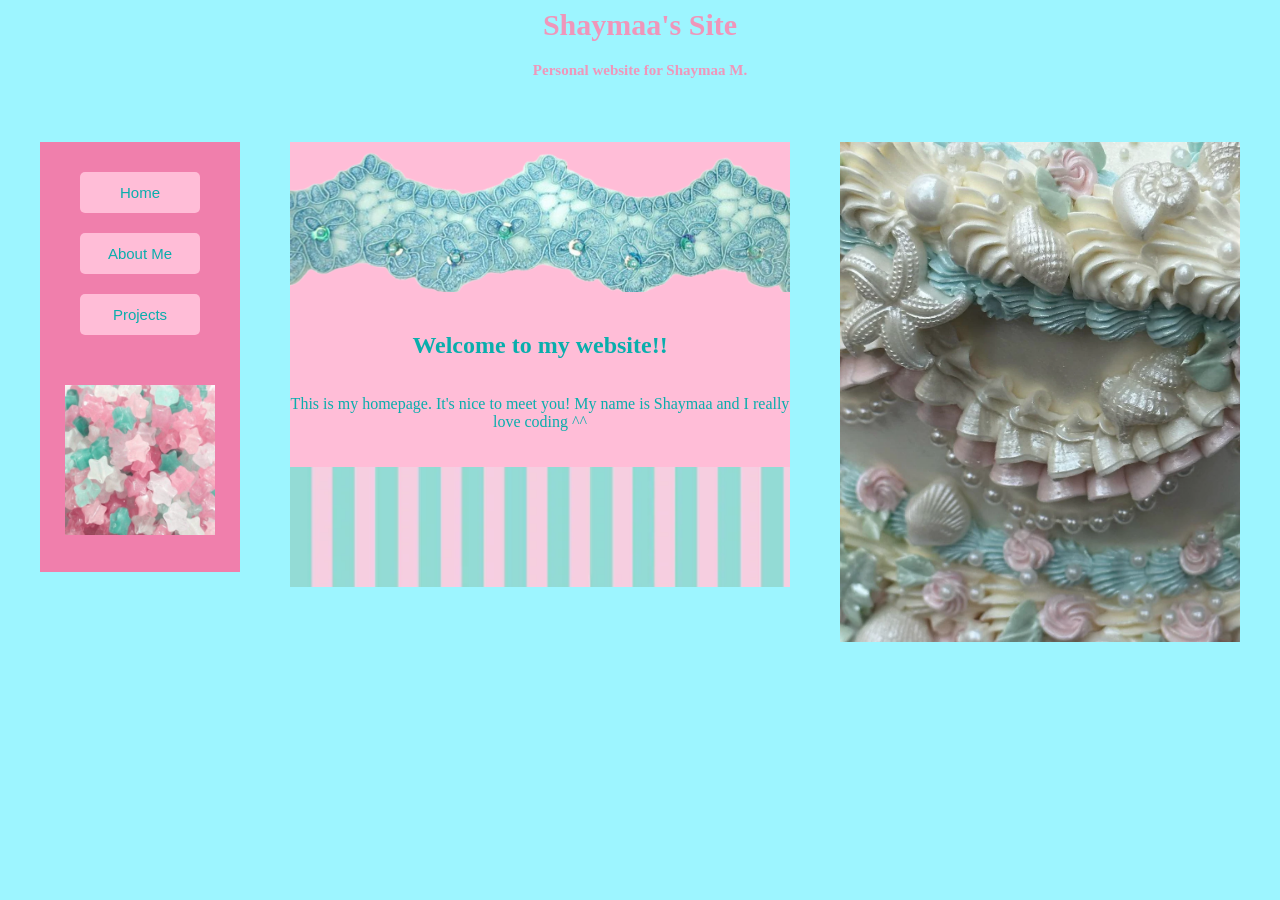
<file: index.html>
<html>
<!DOCTYPE html>
    <style>
        body {
            background-color: rgb(157, 245, 255)
        }
        .titlewelcome {
            font-size: 30px;
            color: rgb(239, 150, 186);
            text-align: center;
        }
        .btn {
            background-color: rgb(255, 189, 215);
            color: rgb(9, 174, 172);
            font-size: 15px;
            padding: 12px;
            border: none;
            border-radius: 5px;
            cursor: pointer;
        }
        .button-container {
            display: flex;
            justify-content: center;
            align-items: flex-start;
            gap: 50px;
            margin-top: 30px;
        }
        .btn:hover {
            background-color: rgb(225, 161, 187);
        }
        .rectangle {
            width: 30px;
            height: 400px;
            background-color: rgb(240, 127, 172);
            margin-top: 0px;
        }
        .content-container {
            display: flex;
            gap: 30px;
            margin-top: 30px;
        }
        .homesquare {
            width: 500px;
            height: 500px;
            height: auto;
            background-color: rgb(255, 189, 215);
            padding: 0;
            display: flex;
            flex-direction: column; 
            text-align: center;
            color: rgb(9, 174, 172);
            overflow: hidden;
        }
        .lace-image {
            width: 100%;
            height: 150px;
            object-fit: cover;
            margin-bottom: 20px;
        }
        .tealpinkstripes-image {
            width: 100%;
            height: 120px;
            object-fit: cover;
            margin-top: 20px;
        }
        .sidebar {
            width: 200px;
            height: 400px;
            background-color: rgb(240, 127, 172);
            display: flex;
            flex-direction: column;
            align-items: center;
            padding-top: 30px;
        }
        .sidebar .btn {
            margin-bottom: 20px;
            width: 120px;
        }
        .stars-image {
            width: 150px;
            margin-top: 30px;
        }
        .cake-image {
            width: 400px;
            height: 500px;
            object-fit: cover;
        }
    </style>

    <head>
        <Title> Shaymaa Mourchid </Title>
    </head>

    <body>
        <h1 align="center" class="titlewelcome"> <b> Shaymaa's Site </b> </h1>
        <p align="center" class="titlewelcome" style="font-size:15px;"> <b> Personal website for Shaymaa M. </b> </p>
        <br>
    <div class="button-container">
        <div class="sidebar">
            <button class="btn" onclick="location.href='index.html';">Home</button>
            <button class="btn" onclick="location.href='aboutme.html';">About Me</button>
            <button class="btn" onclick="location.href='projects.html';">Projects</button>
            
            <img src="tealpinkstars.webp" class="stars-image">
        </div>

        <div class="homesquare">
            <img src="teallace.png" class="lace-image">
            <h2>Welcome to my website!!</h2>
            <p>This is my homepage. It's nice to meet you! My name is Shaymaa and I really love coding ^^ </p>
            <img src="tealpinkstripes.webp" class="tealpinkstripes-image">
        </div>

        <img src="tealpinkcake.webp" class ="cake-image">
    </div>
    </body>
</html>
</file>
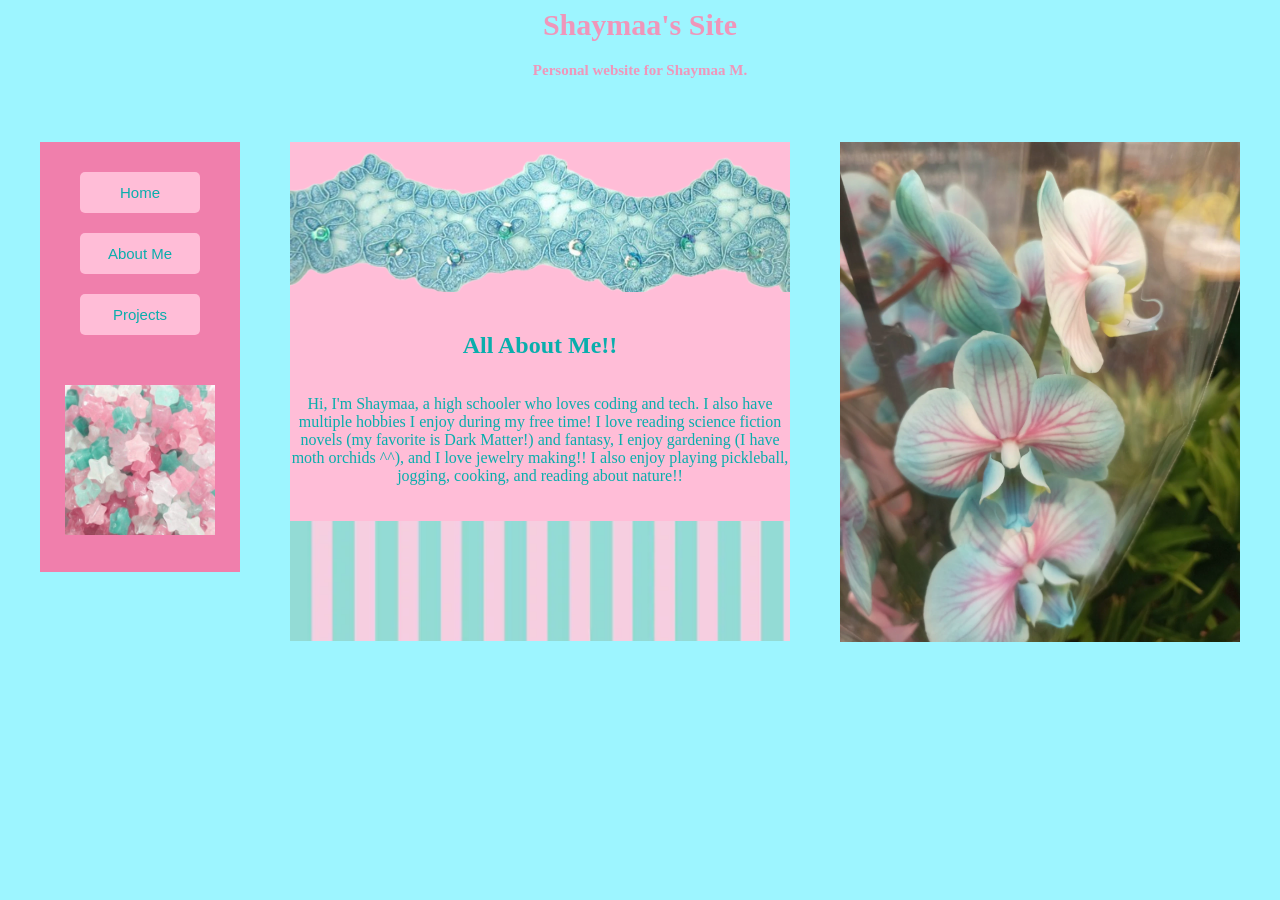
<file: aboutme.html>
<html>
<!DOCTYPE html>
    <style>
        body {
            background-color: rgb(157, 245, 255)
        }
        .titlewelcome {
            font-size: 30px;
            color: rgb(239, 150, 186);
            text-align: center;
        }
        .btn {
            background-color: rgb(255, 189, 215);
            color: rgb(9, 174, 172);
            font-size: 15px;
            padding: 12px;
            border: none;
            border-radius: 5px;
            cursor: pointer;
        }
        .button-container {
            display: flex;
            justify-content: center;
            align-items: flex-start;
            gap: 50px;
            margin-top: 30px;
        }
        .btn:hover {
            background-color: rgb(225, 161, 187);
        }
        .rectangle {
            width: 30px;
            height: 400px;
            background-color: rgb(240, 127, 172);
            margin-top: 0px;
        }
        .content-container {
            display: flex;
            gap: 30px;
            margin-top: 30px;
        }
        .homesquare {
            width: 500px;
            height: 500px;
            height: auto;
            background-color: rgb(255, 189, 215);
            padding: 0;
            display: flex;
            flex-direction: column; 
            text-align: center;
            color: rgb(9, 174, 172);
            overflow: hidden;
        }
        .lace-image {
            width: 100%;
            height: 150px;
            object-fit: cover;
            margin-bottom: 20px;
        }
        .tealpinkstripes-image {
            width: 100%;
            height: 120px;
            object-fit: cover;
            margin-top: 20px;
        }
        .sidebar {
            width: 200px;
            height: 400px;
            background-color: rgb(240, 127, 172);
            display: flex;
            flex-direction: column;
            align-items: center;
            padding-top: 30px;
        }
        .sidebar .btn {
            margin-bottom: 20px;
            width: 120px;
        }
        .stars-image {
            width: 150px;
            margin-top: 30px;
        }
        .orchid-image {
            width: 400px;
            height: 500px;
            object-fit: cover;
        }
    </style>

    <head>
        <Title> Shaymaa Mourchid </Title>
    </head>

    <body>
        <h1 align="center" class="titlewelcome"> <b> Shaymaa's Site </b> </h1>
        <p align="center" class="titlewelcome" style="font-size:15px;"> <b> Personal website for Shaymaa M. </b> </p>
        <br>
    <div class="button-container">
        <div class="sidebar">
            <button class="btn" onclick="location.href='index.html';">Home</button>
            <button class="btn" onclick="location.href='aboutme.html';">About Me</button>
            <button class="btn" onclick="location.href='projects.html';">Projects</button>
            
            <img src="tealpinkstars.webp" class="stars-image">
        </div>

        <div class="homesquare">
            <img src="teallace.png" class="lace-image">
            <h2>All About Me!!</h2>
            <p> Hi, I'm Shaymaa, a high schooler who loves coding and tech. I also have multiple hobbies I enjoy during my free time! I love reading science fiction novels (my favorite is Dark Matter!) and fantasy, I enjoy gardening (I have moth orchids ^^), and I love jewelry making!! I also enjoy playing pickleball, jogging, cooking, and reading about nature!! </p>
            <img src="tealpinkstripes.webp" class="tealpinkstripes-image">
        </div>

        <img src="tealpinkorchid.webp" class ="orchid-image">
    </div>
    </body>
</html>
</file>
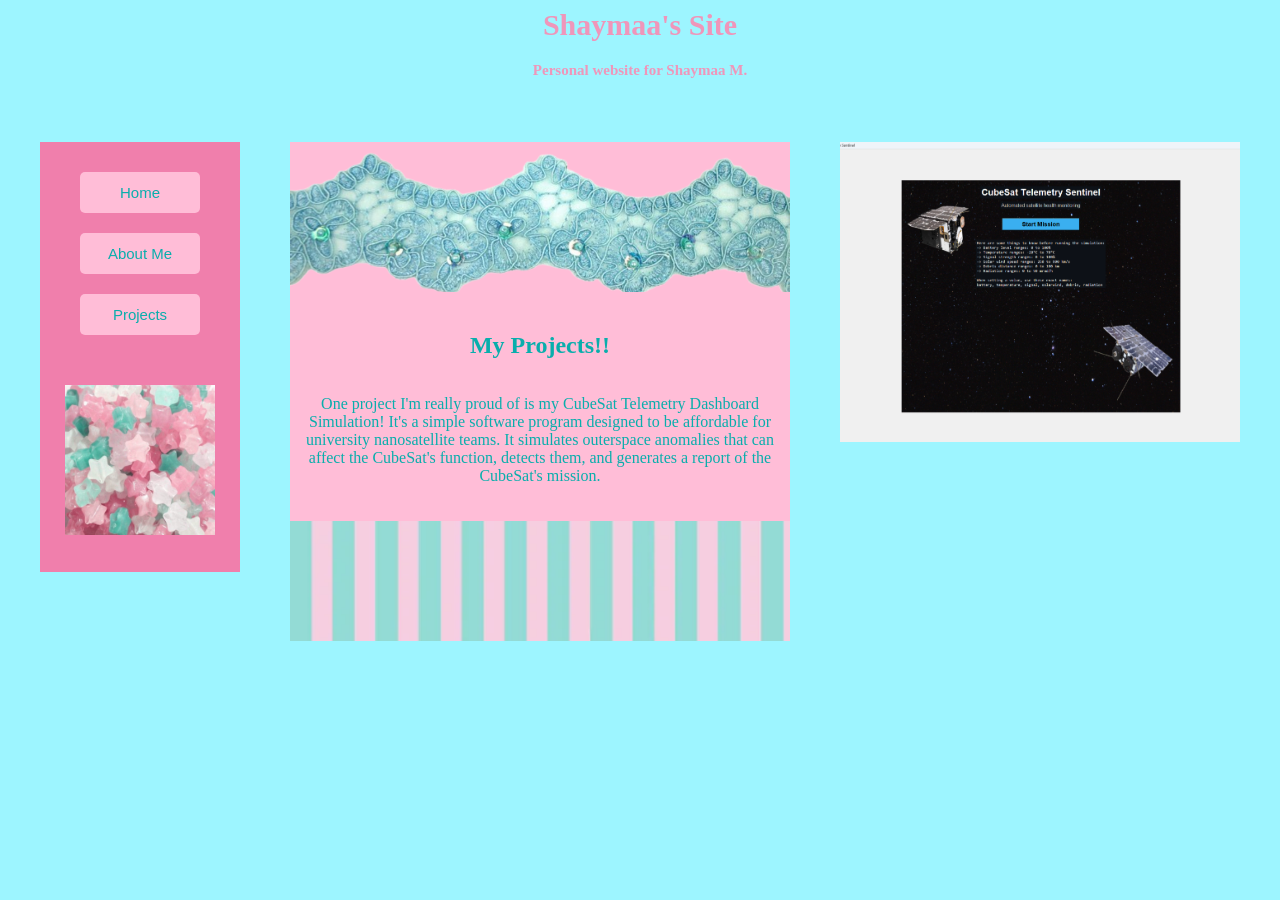
<file: projects.html>
<html>
<!DOCTYPE html>
    <style>
        body {
            background-color: rgb(157, 245, 255)
        }
        .titlewelcome {
            font-size: 30px;
            color: rgb(239, 150, 186);
            text-align: center;
        }
        .btn {
            background-color: rgb(255, 189, 215);
            color: rgb(9, 174, 172);
            font-size: 15px;
            padding: 12px;
            border: none;
            border-radius: 5px;
            cursor: pointer;
        }
        .button-container {
            display: flex;
            justify-content: center;
            align-items: flex-start;
            gap: 50px;
            margin-top: 30px;
        }
        .btn:hover {
            background-color: rgb(225, 161, 187);
        }
        .rectangle {
            width: 30px;
            height: 400px;
            background-color: rgb(240, 127, 172);
            margin-top: 0px;
        }
        .content-container {
            display: flex;
            gap: 30px;
            margin-top: 30px;
        }
        .homesquare {
            width: 500px;
            height: 500px;
            height: auto;
            background-color: rgb(255, 189, 215);
            padding: 0;
            display: flex;
            flex-direction: column; 
            text-align: center;
            color: rgb(9, 174, 172);
            overflow: hidden;
        }
        .lace-image {
            width: 100%;
            height: 150px;
            object-fit: cover;
            margin-bottom: 20px;
        }
        .tealpinkstripes-image {
            width: 100%;
            height: 120px;
            object-fit: cover;
            margin-top: 20px;
        }
        .sidebar {
            width: 200px;
            height: 400px;
            background-color: rgb(240, 127, 172);
            display: flex;
            flex-direction: column;
            align-items: center;
            padding-top: 30px;
        }
        .sidebar .btn {
            margin-bottom: 20px;
            width: 120px;
        }
        .stars-image {
            width: 150px;
            margin-top: 30px;
        }
        .cubesat-image {
            width: 400px;
            height: 300px;
            object-fit: cover;
        }
    </style>

    <head>
        <Title> Shaymaa Mourchid </Title>
    </head>

    <body>
        <h1 align="center" class="titlewelcome"> <b> Shaymaa's Site </b> </h1>
        <p align="center" class="titlewelcome" style="font-size:15px;"> <b> Personal website for Shaymaa M. </b> </p>
        <br>
    <div class="button-container">
        <div class="sidebar">
            <button class="btn" onclick="location.href='index.html';">Home</button>
            <button class="btn" onclick="location.href='aboutme.html';">About Me</button>
            <button class="btn" onclick="location.href='projects.html';">Projects</button>
            
            <img src="tealpinkstars.webp" class="stars-image">
        </div>

        <div class="homesquare">
            <img src="teallace.png" class="lace-image">
            <h2>My Projects!!</h2>
            <p> One project I'm really proud of is my CubeSat Telemetry Dashboard Simulation! It's a simple software program designed to be affordable for university nanosatellite teams. It simulates outerspace anomalies that can affect the CubeSat's function, detects them, and generates a report of the CubeSat's mission. </p>
            <img src="tealpinkstripes.webp" class="tealpinkstripes-image">
        </div>

        <img src="cubesat.png" class ="cubesat-image">
    </div>
    </body>
</html>
</file>
